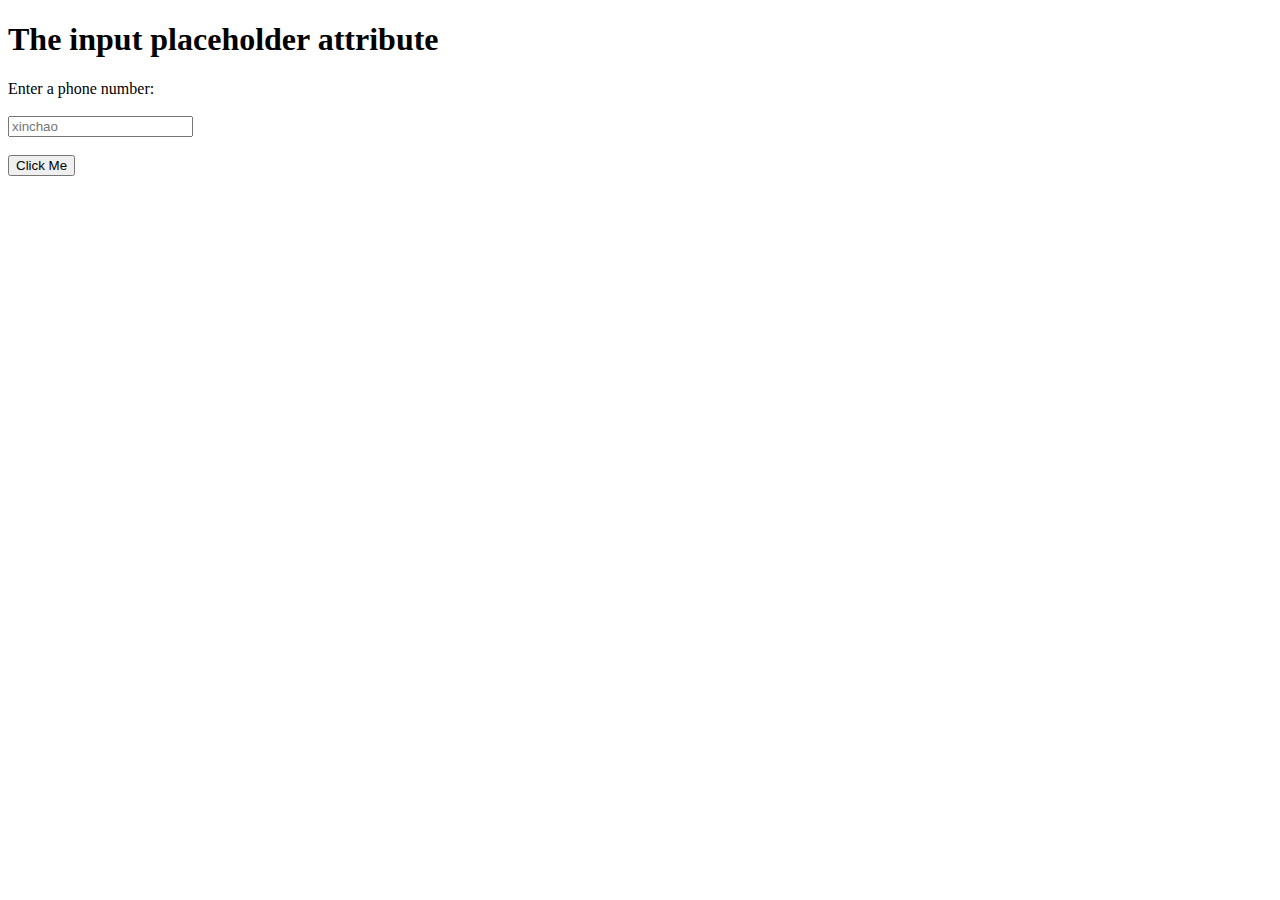
<file: index1.html>
<!DOCTYPE html>
<html>

<body>

  <h1>The input placeholder attribute</h1>


  <label for="phone1">Enter a phone number:</label><br><br>
  <input type="tel" id="phone" placeholder="xinchao"><br><br>

  <button onclick="show()">Click Me</button>
  <!-- <script>
//       const url = './jason.json'
//   const gettodo = async (url) => {
//     return await fetch(url);
//   }
//   const todo = await gettodo(url);
//   const { title } = await todo.json();
//   var users = (`${title}`);

       document.getElementById('phone').value=users;
  </script> -->
  <!-- <script>
      // async function loadNames() {
      //   const response = await fetch('./jason.json');
      //   const names = await response.json();
      //   const map = new Map(Object.entries(names));
      //   let users = map.get("name");
      //   document.getElementById('phone').value = users;
      // }
      // loadNames();
      

      // data to be sent to the POST request
      let _data = {
        "name": "aaa",
        "city": "Gotham",
        "isVillain": true,
        "friends": []
        
      }

      fetch('./jason.json', {
        method: "POST",
        body: JSON.stringify(_data),
        headers: { "Content-type": "application/json; charset=UTF-8" }
      })
        .then(response => response.json())
        .then(json => console.log(json));
       

    </script> -->

    
  <!-- <script>
    postapiiiiiiiiiii
    function createCouse(data, callback) {
      var options = {
        method: 'PUT',
        headers: {
      'Content-Type': 'application/json'
      
    },
        body: JSON.stringify(data)

      };
      fetch('http://localhost:3000/course', options)
        .then(function (response) {
          response.json();
        })
        .then(callback);
    }
  </script>
  <script>
    function show() {
      var hienthi = document.querySelector('phone');

      var formData = {
        id='1',
        name:'hello1',
        city:'hello'
      };
      createCouse(formData)
    }
  </script> -->
<script>
  localStorage.setItem('name','vinh');

  function show() {
      var hienthi = document.querySelector('phone');
      
    }
</script>

</body>

</html>
</file>
